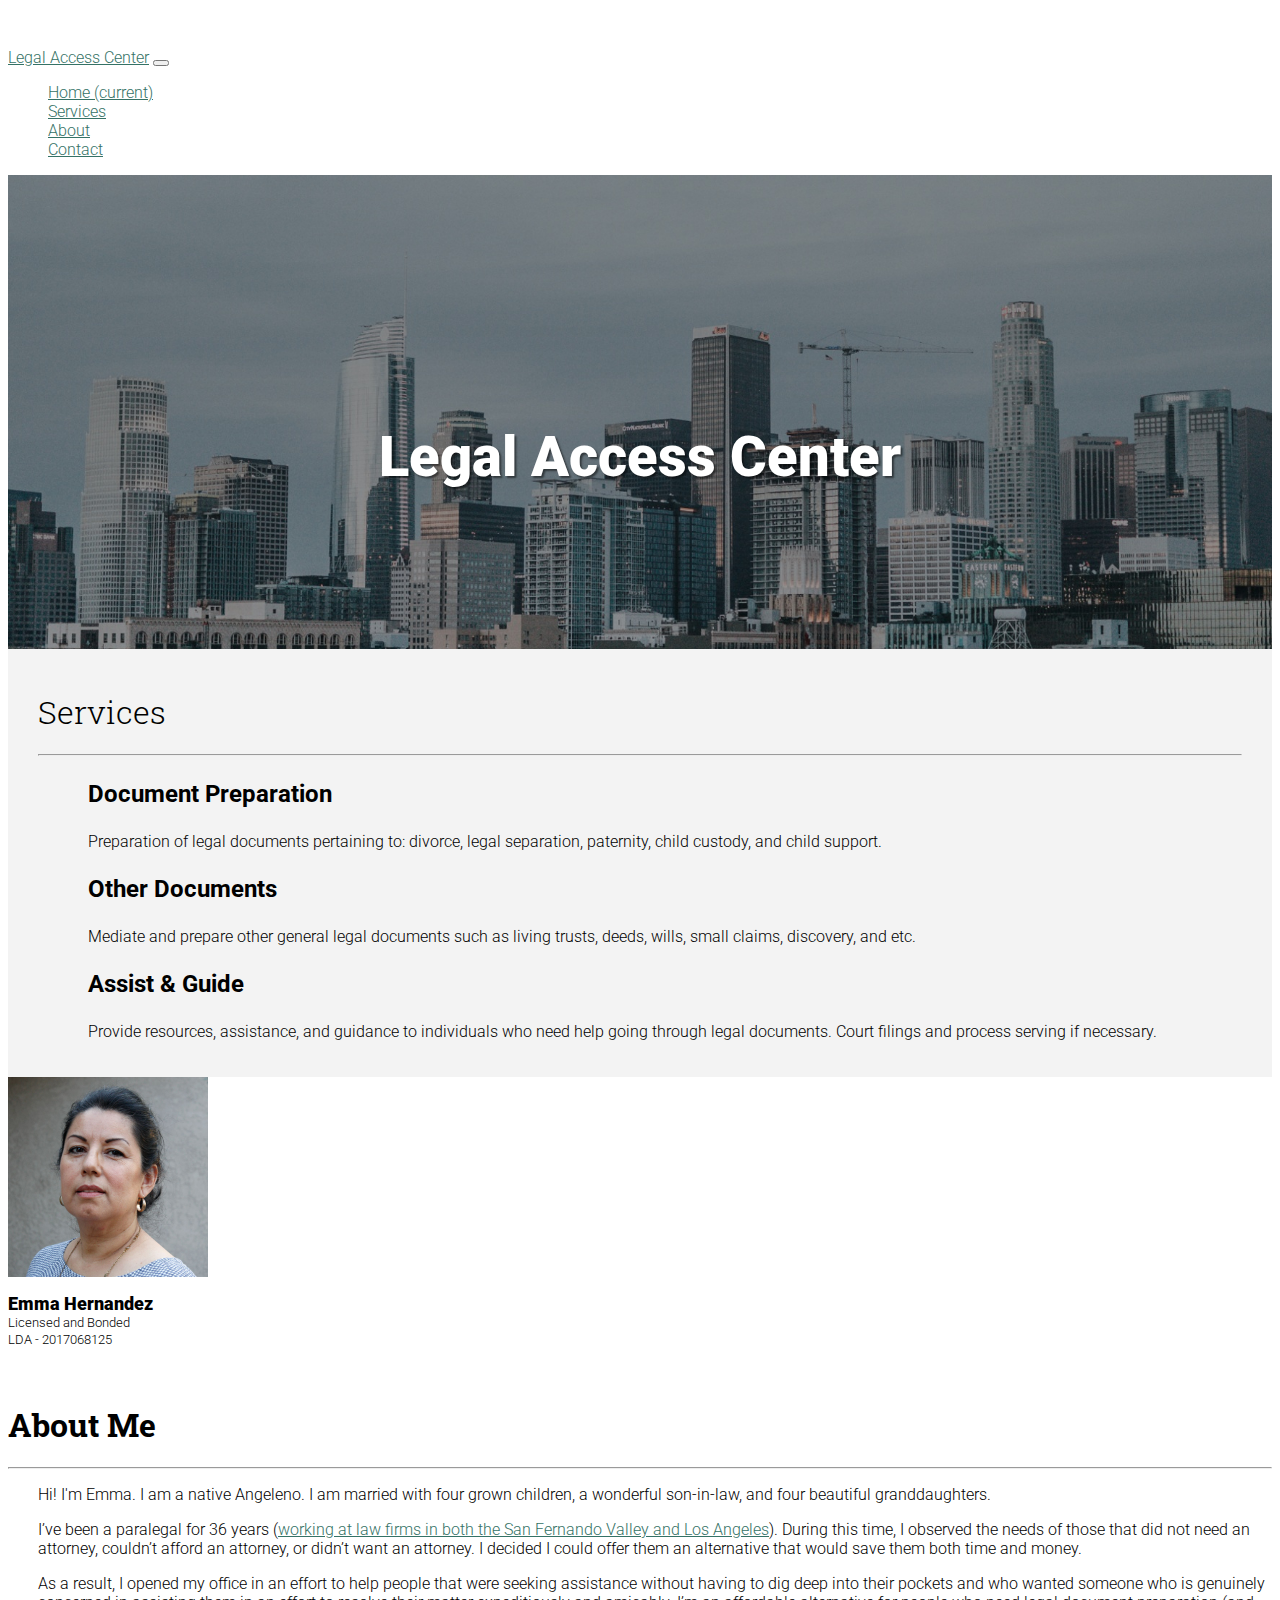
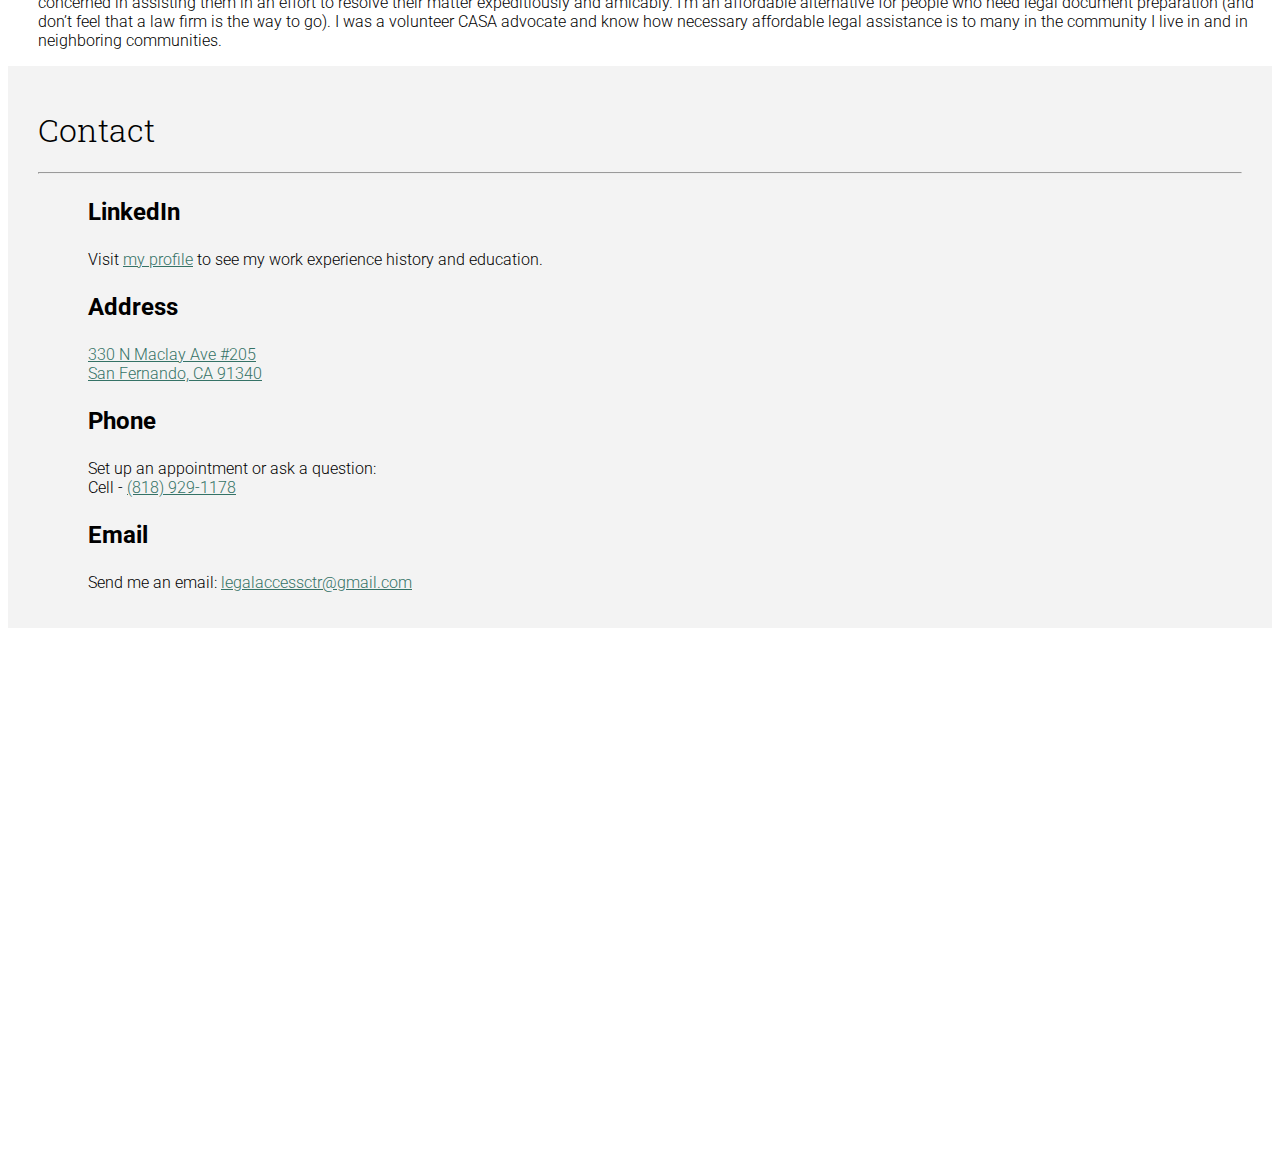
<file: index.html>
<!DOCTYPE html>
<html lang="en">

  <head>

    <meta charset="utf-8">
    <meta name="viewport" content="width=device-width, initial-scale=1, shrink-to-fit=no">
    <meta name="description" content="">
    <meta name="google-site-verification" content="F8O3jCCKR8GsNVXdySKZ5r_lgABAdkR3-bg_3i_4JrU" />

    <!-- For Crawling -->
    <title>Legal Access Center - Affordable Legal Document Preparation for the Los Angeles Area</title>
    <meta name="Description" content="Dedicated Legal Document Assistant with 34 years of experience working for you and the Los Angeles area. Dissolutions, paternities, deeds, wills, and more.">
    <!-- Bootstrap -->
    <link rel="stylesheet" href="https://stackpath.bootstrapcdn.com/bootstrap/4.1.3/css/bootstrap.min.css" integrity="sha384-MCw98/SFnGE8fJT3GXwEOngsV7Zt27NXFoaoApmYm81iuXoPkFOJwJ8ERdknLPMO" crossorigin="anonymous">

    <!-- Other CSS -->
    <link href="css/style.css" rel="stylesheet">
    <link rel="stylesheet" href="https://use.fontawesome.com/releases/v5.3.1/css/all.css" integrity="sha384-mzrmE5qonljUremFsqc01SB46JvROS7bZs3IO2EmfFsd15uHvIt+Y8vEf7N7fWAU" crossorigin="anonymous">
    <link href="https://fonts.googleapis.com/css?family=Roboto:300|Roboto+Slab:300" rel="stylesheet">

    <!-- Favicon -->
    <link rel="apple-touch-icon" sizes="57x57" href="/apple-icon-57x57.png">
    <link rel="apple-touch-icon" sizes="60x60" href="/apple-icon-60x60.png">
    <link rel="apple-touch-icon" sizes="72x72" href="/apple-icon-72x72.png">
    <link rel="apple-touch-icon" sizes="76x76" href="/apple-icon-76x76.png">
    <link rel="apple-touch-icon" sizes="114x114" href="/apple-icon-114x114.png">
    <link rel="apple-touch-icon" sizes="120x120" href="/apple-icon-120x120.png">
    <link rel="apple-touch-icon" sizes="144x144" href="/apple-icon-144x144.png">
    <link rel="apple-touch-icon" sizes="152x152" href="/apple-icon-152x152.png">
    <link rel="apple-touch-icon" sizes="180x180" href="/apple-icon-180x180.png">
    <link rel="icon" type="image/png" sizes="192x192"  href="/android-icon-192x192.png">
    <link rel="icon" type="image/png" sizes="32x32" href="/favicon-32x32.png">
    <link rel="icon" type="image/png" sizes="96x96" href="/favicon-96x96.png">
    <link rel="icon" type="image/png" sizes="16x16" href="/favicon-16x16.png">
    <link rel="manifest" href="/manifest.json">
    <meta name="msapplication-TileColor" content="#ffffff">
    <meta name="msapplication-TileImage" content="/ms-icon-144x144.png">
    <meta name="theme-color" content="#ffffff">
  </head>

  <body>

    <!-- Navigation -->
    <nav class="navbar navbar-expand-lg navbar-dark bg-dark fixed-top">
      <div class="container">
        <a class="navbar-brand" href="#">Legal Access Center</a>
        <button class="navbar-toggler" type="button" data-toggle="collapse" data-target="#navbarResponsive" aria-controls="navbarResponsive" aria-expanded="false" aria-label="Toggle navigation">
          <span class="navbar-toggler-icon"></span>
        </button>
        <div class="collapse navbar-collapse" id="navbarResponsive">
          <ul class="navbar-nav ml-auto">
            <li class="nav-item active">
              <a class="nav-link" href="#">Home
                <span class="sr-only">(current)</span>
              </a>
            </li>
            <li class="nav-item">
                <a class="nav-link" href="#services">Services</a>
              </li>
            <li class="nav-item">
              <a class="nav-link" href="#about">About</a>
            </li>
            <li class="nav-item">
              <a class="nav-link" href="#contact">Contact</a>
            </li>
          </ul>
        </div>
      </div>
    </nav>

    <header class="splash clearfix">
      
      <!-- COVID-19 Banner
      <covid-section class="full-width">
        <h2 class="full-width" id="covidh2">COVID-19 Considerations</h2>
        <h3 class="full-width" id="covidh3">Still accepting in-person visits by appointment only.<br>Face mask required.</h3>
      </covid-section>
      <!-- Full-width image -->
      
      <div class="tagline centered">
        <h2 class="display-1">Legal Access Center</h2>
        <p class="hidden">Dedicated Legal Document Assistant with 35 years of experience working for you and the Los Angeles area. Dissolutions, paternities, deeds, wills, and more.</p>
        <!-- Old Button 
          <a href="#contact"><button type="button" class="btn btn-primary btn-lg">Contact Now</button></a> 
        -->
      </div>
    </header>
    <!-- Page Content -->
    <section class="pb-5 mx-auto clearfix">
        <div class="container">
          <div class="row">
            <div class="col-12">
              <div class="services-box shadow sm" id="services">
                <h1 class="text-center">Services</h1><hr/>
                <div class="row">
                  <div class="col-lg-4">
                    <span class="services-icon"><i class="fas fa-file-contract"></i></span>
                    <div class="services-body">
                      <h3 class="services-title">Document Preparation</h3>
                      <p>Preparation of legal documents pertaining to: divorce, legal separation, paternity, child custody, and child support.</p>
                    </div>
                  </div>

                  <div class="col-lg-4">
                      <span class="services-icon"><i class="fas fa-balance-scale"></i></span>
                      <div class="services-body">
                        <h3 class="services-title">Other Documents</h3>
                        <p>Mediate and prepare other general legal documents such as living trusts, deeds, wills, small claims, discovery, and etc.</p>
                      </div>
                    </div>

                    <div class="col-lg-4">
                        <span class="services-icon"><i class="fas fa-hands-helping"></i></span>
                        <div class="services-body">
                          <h3 class="services-title">Assist & Guide</h3>
                          <p>Provide resources, assistance, and guidance to individuals who need help going through legal documents. Court filings and process serving if necessary.</p>
                        </div>
                      </div>
                </div> 
                </p>
              </div>
            </div>
          </div>
        </div>
    </section>

    <section class="pb-5 about-section">
      <div class="container" id="about">
          <div class="row">
            <div class="col-sm-4 profile-section">
                <div class="profile text-center my-auto">
                    <img src="media/profile.jpg" class="rounded-circle" alt="Profile">
                      <p id="profile-details">
                        <span id="profile-name">
                        Emma Hernandez
                        </span>
                        <br>
                        Licensed and Bonded
                        <br>
                        LDA - 2017068125
                      </p>
                </div>
            </div>

            <div class="col-sm-8 about-section">
              <h1 class="text-center">About Me</h1>
              <hr />
              <span class="about-icon"><i class="fas fa-quote-left"></i></span>
                <div class="about-body">
                  <p>
                    Hi! I'm Emma. I am a native Angeleno.  
                    I am married with four grown children, a wonderful son-in-law, and four beautiful granddaughters.
                  </p> 
                  <p>
                    I’ve been a paralegal for 36 years (<a href="https://www.linkedin.com/in/emma-hernandez-44a25a12/">working at law firms in both the San Fernando Valley and Los Angeles</a>). 
                    During this time, I observed the needs of those that did not need an attorney, couldn’t afford an attorney, or didn’t want an attorney. I decided I could offer them an alternative that would save them both time and money.  
                  </p>
                    <p>As a result, I opened my office in an effort to help people that were seeking assistance without having to dig deep into their pockets
                       and who wanted someone who is genuinely concerned in assisting them in an effort to resolve their matter expeditiously and amicably. 
                       I’m an affordable alternative for people who need legal document preparation (and don’t feel that a law firm is the way to go). 
                    I was a volunteer CASA advocate and know how necessary affordable legal assistance is to many in the community I live in and in neighboring communities.  
                  </p>
                </div>
            </div>
            
          </div>
      </div>
    </div>
    </section>


    <section class=" mx-auto clearfix contact-section">
        <div class="container">
          <div class="row">
            <div class="col-12">
              <div class="contact-box" id="contact">
                <h1 class="text-center">Contact</h1><hr/>

                <div class="row">
                  <div class="col-lg-3">
                      <span class="contact-icon">
                          <a href="https://www.linkedin.com/in/emma-hernandez-44a25a12">
                            <i class="fab fa-linkedin"></i>
                          </a>
                        </span>
                    <div class="contact-body">
                      <h3 class="contact-title">LinkedIn</h3>
                      <p>Visit <a href="https://www.linkedin.com/in/emma-hernandez-44a25a12">my profile</a> to see my work experience history and education.</p>
                    </div>
                  </div>

                  <div class="col-lg-3">
                      <span class="contact-icon">
                          <a href="https://goo.gl/maps/ULfb3n6Wk3skyFxt6">
                            <i class="fas fa-map-marker-alt"></i>
                          </a>
                        </span>
                    <div class="contact-body">
                      <h3 class="contact-title">Address</h3>
                      <p><a href="https://goo.gl/maps/ULfb3n6Wk3skyFxt6">330 N Maclay Ave #205
                        <br>
                        San Fernando, CA 91340</a>
                        </p>
                    </div>
                  </div>

                  <div class="col-lg-3">
                      <span class="contact-icon">
                          <a href="tel:1-818-929-1178">
                              <i class="fas fa-phone-square"></i>
                          </a>
                        </span>
                    <div class="contact-body">
                      <h3 class="contact-title">Phone</h3>
                      <p>Set up an appointment or ask a question: 
                        <br> Cell - <a href="tel:1-818-929-1178">(818) 929-1178</a>
                      </p>
                    </div>
                  </div>

                  <div class="col-lg-3">
                      <span class="contact-icon">
                          <a href="mailto:legalaccessctr@gmail.com">
                              <i class="fas fa-envelope-square"></i>
                          </a>
                        </span>
                    <div class="contact-body">
                      <h3 class="contact-title">Email</h3>
                      <p>Send me an email: <a href="mailto:legalaccessctr@gmail.com">legalaccessctr@gmail.com</a></p>
                    </div>
                  </div>

                </div> 
                </p>
              </div>
            </div>
          </div>
        </div>
    </section>

      <div class="map">
          <iframe scrolling="no" 
                  marginheight="0" 
                  marginwidth="0" 
                  src="https://www.google.com/maps/embed/v1/place?key=AIzaSyBxRoQJSpiJs0YzwUoQZS86YqRT0eZSjoE&q=330+N+Maclay+Ave+#205,San+Fernando+CA" 
                  width="100%" 
                  height="100%" 
                  frameborder="0" 
                  style="border:0"></iframe>
      </div>
    </section>


    <!-- Footer -->
    <footer class="py-3 bg-dark">
      <div class="container">
        <p class="m-0 text-center text-white">Copyright &copy; Legal Access Center 2023</p>
      </div>
      <!-- /.container -->
    </footer>

    <!-- Bootstrap core JavaScript -->
    <script src="https://code.jquery.com/jquery-3.3.1.slim.min.js" integrity="sha384-q8i/X+965DzO0rT7abK41JStQIAqVgRVzpbzo5smXKp4YfRvH+8abtTE1Pi6jizo" crossorigin="anonymous"></script>
    <script src="https://cdnjs.cloudflare.com/ajax/libs/popper.js/1.14.3/umd/popper.min.js" integrity="sha384-ZMP7rVo3mIykV+2+9J3UJ46jBk0WLaUAdn689aCwoqbBJiSnjAK/l8WvCWPIPm49" crossorigin="anonymous"></script>
    <script src="https://stackpath.bootstrapcdn.com/bootstrap/4.1.3/js/bootstrap.min.js" integrity="sha384-ChfqqxuZUCnJSK3+MXmPNIyE6ZbWh2IMqE241rYiqJxyMiZ6OW/JmZQ5stwEULTy" crossorigin="anonymous"></script>
    <!-- Adjust for navbar -->
    <script>
      window.addEventListener("hashchange", function() { scrollBy(0, -55) })
    </script>
  </body>

</html>
</file>
<file: css/style.css>
/*
    font-family: 'Roboto Slab', serif;
    font-family: 'Roboto', sans-serif;
*/

  div.tagline h2 {
      font-size: 3.5rem;
      margin-top: -25px;
      line-height: 110%;
  }



/* Profile Icon size */
@media screen and (max-width: 975px) {
    div.profile img {
      height: 150px;
      width: 150px;
    }
  }

/* Normal Stuff */
body {
    font-family: 'Roboto', sans-serif;
    padding-top: 40px;
    font-weight: 300;
    font-size: 1rem;
}

.navbar {
    min-width: 295px;
}

h1 {
    font-family: 'Roboto Slab', serif;
}

h2 {
    font-family: 'Roboto', serif;
}

h3 {
    font-size: 1.5rem;
}

.splash {
    position: relative;
    text-align: center;
    color: white;
    background-color: black;
    /* Image */
    width:100%;
    height:600px;
    z-index: 1;
    background-image: url('https://legalaccesscenter.github.io/media/la-scape2.jpg');
    background-size:cover;
    background-position: center;                 

}

.splash img {
    opacity: 0.85;
    width: 100%;
    min-height: 400px;
}

.display-1 {
    font-size: 3.5em;
}
.display-1, .lead {
    font-weight: 900;
}

.hidden {
    display: none;
}


.tagline {
    position: absolute;
    top: 60%;
    left: 50%;
    transform: translate(-50%, -100%);
    text-shadow: 2px 2px 2px rgba(0,0,0,0.5)
}

.bg-dark {
    color: white;
}

.profile img {
    width: 200px;
    height: 200px;
}

.map {
    height: 480px;
}

.services-box {
    padding-top: 20px;
    padding-right: 30px;
    padding-bottom: 20px;
    padding-left: 30px;

    margin-top: -10%;
    z-index: 500;
    background: #f3f3f3;
    position: relative;

}

.contact-box {
    padding-top: 20px;
    padding-right: 30px;
    padding-bottom: 20px;
    padding-left: 30px;
    
    z-index: 500;
    background: #f3f3f3;
    position: relative;
}

.services-box h1 {
    font-weight: 300;
}

.contact-box h1 {
    font-weight: 300;
}

.about-section {
    background: white;
    width: 100%;

    position: relative;
}

.services-icon {
    font-size: 30px;
    position: absolute;
    top: 0px;
}

.contact-icon {
    font-size: 30px;
    position: absolute;
    top: 0px;
}

.services-body {
    margin-left: 50px;
}

.contact-body {
    margin-left: 50px;
}

.contact-section {
    background-color:white;
}

.about-icon {
    font-size: .9rem;
    position: absolute;
    color: rgba(51,51,51,0.7);
}

.about-section {
    position: relative;
}

.about-body {
    margin-left: 30px;
}

.profile-section {
    padding-bottom: 20px;
}

.contact-section {
    background: #f3f3f3;
}

a {
    color: #357266;
}

a:hover {
    color: #0E3B43;
}

#profile-name {
    font-weight: 900;
    line-height: 120%;
    font-size: 1.1rem !important;
}

#profile-details {
    font-size: .8rem;
    line-height: 130%;
}

/* Temporary COVID-19 Considerations Banner */
covid-section {
  box-sizing: border-box;
  margin: 0 auto;
  width: 25rem;
  padding: 1.5rem;
}
.full-width {
  position: relative;
  text-align: center;
  margin: 0 -9999rem;
  background: red;
}
#covidh2 {
  color: black;
  font-size: 1.7rem;
font-weight: 800;
padding-top: 5px;
padding-bottom: 3px;
}

#covidh3 {
  color: white;
  font-size: 1rem;
font-weight: 600;
padding-bottom: 5px;
}

/* Disable horizontal scroll for banner width */
html, body {
  max-width: 100%;
  overflow-x: hidden;
}
</file>
